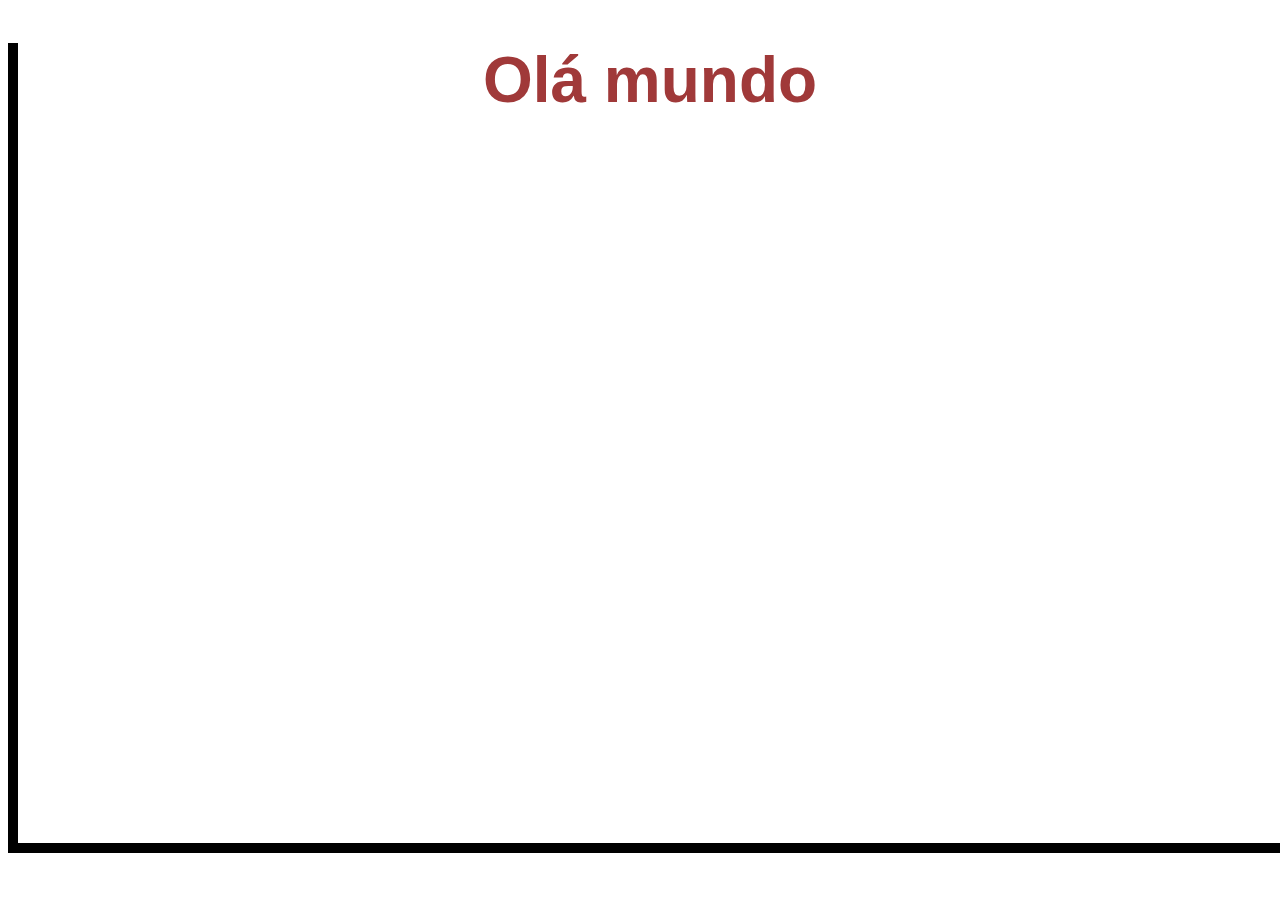
<file: 3DIVS/index.html>
<!DOCTYPE html>
<html lang="en">
<head>
    <meta charset="UTF-8">
    <meta http-equiv="X-UA-Compatible" content="IE=edge">
    <meta name="viewport" content="width=device-width, initial-scale=1.0">
    <link rel="shortcut icon" href="./images/logoroupa.jpg.png" type="image/x-icon">
    <link rel="stylesheet" href="./css/style.css">
    <title>Roupas</title>
</head>
<body>
    <div class = "container">
        <h1>Olá mundo</h1>
        
    </div>
</body>
</html>
</file>
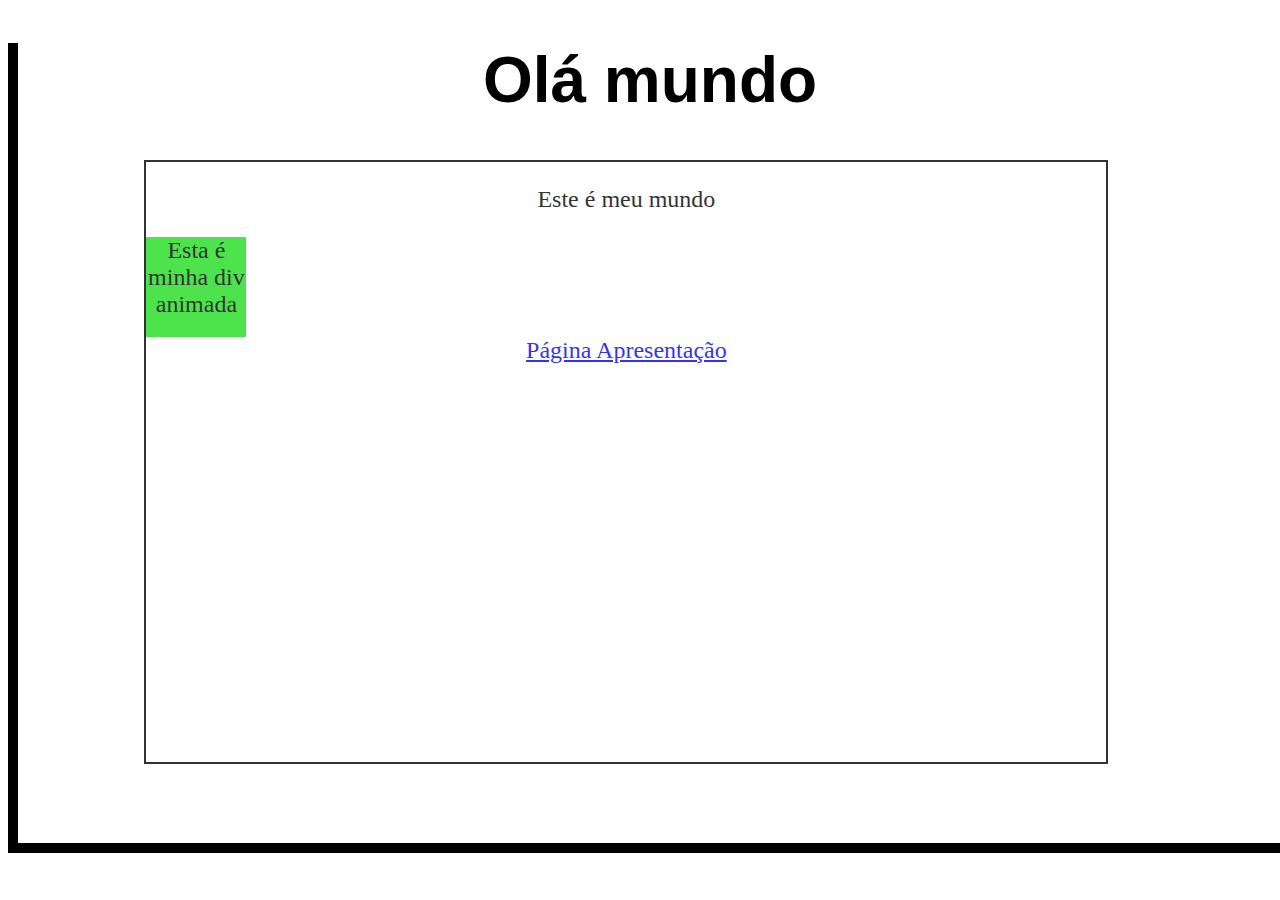
<file: Animações/index.html>
<!DOCTYPE html>
<html lang="en">
<head>
    <meta charset="UTF-8">
    <meta http-equiv="X-UA-Compatible" content="IE=edge">
    <meta name="viewport" content="width=device-width, initial-scale=1.0">
    <link rel="shortcut icon" href="./images/logoroupa.jpg.png" type="image/x-icon">
    <link rel="stylesheet" href="./css/style.css">
    <title>Roupas</title>
</head>
<body>
    <div class = "container">
        <h1>Olá mundo</h1>
        <div class="brancaTime">
            <p>Este é meu mundo</p>
            <div class="animacao">
                 <p>Esta é minha div animada</p>
        </div>
        <a href="NewPage2.html">Página Apresentação</a>
        </div>
    </div>
</body>
</html>
</file>
<file: 3DIVS/css/style.css>
/*classe no css é representada por .*/
.container{
    width: 100%;
    height: 800px;
    background-color: rgb(255, 255, 255);
    border: 10px;
    border-top: 0px;
    border-color:rgb(0, 0, 0);
    border-style: solid;
    font-family: Arial, Helvetica, sans-serif;
    font-size: xx-large;
    color: rgb(160, 57, 57);
    text-align: center;
}
</file>
<file: Animações/css/style.css>
/*classe no css é representada por .*/
.container{
    width: 100%;
    height: 800px;
    background-color: rgb(255, 255, 255);
    border: 10px;
    border-top: 0px;
    border-color:rgb(0, 0, 0);
    border-style: solid;
    font-family: Arial, Helvetica, sans-serif;
    font-size: xx-large;
    color: rgb(0, 0, 0);
    text-align: center;
}
.brancaTime{
width: 75vw;
height: 600px;
background-color: rgb(255, 255, 255);
border: 2px;
border-color: rgb(0, 0, 0);
border-style: solid;
border-radius: 0px;
font-family: fantasy;
color: rgb(0, 0, 0);
font-size: x-large;
margin-left: 10%;
opacity: 0.8;
}

.animacao{
    width: 100px;
    height: 100px;
    background-color: rgb(33, 221, 33);
    animation-name: rotacao;
    animation-duration: 10000s;
    animation-timing-function: linear ;
    animation-iteration-count: infinite;
}
@keyframes rotacao {
    0%{
        transform: rotate(0deg);
    }
    100%{
        transform: rotate(360deg);
    }
    
}
</file>
